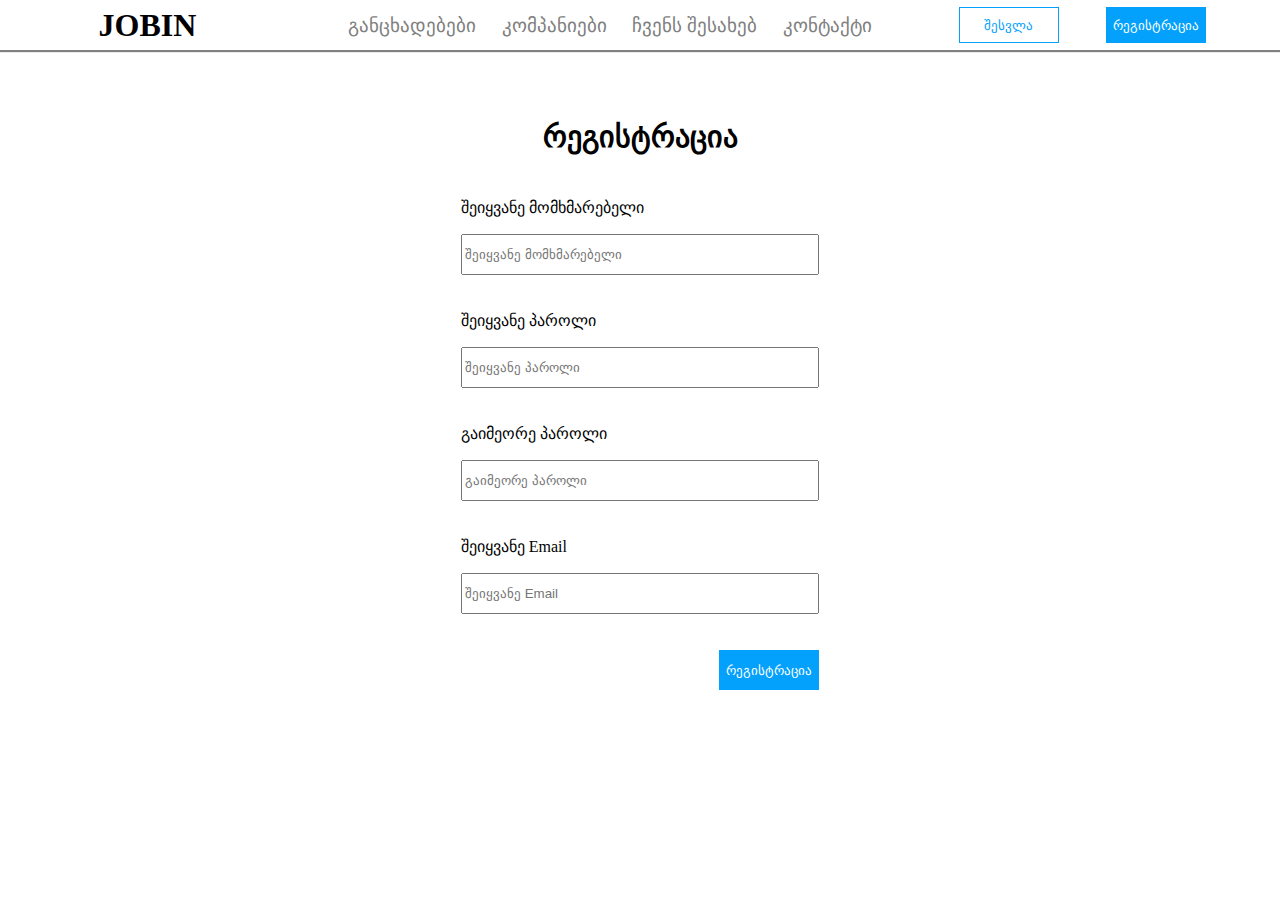
<file: registracia.html>
<!DOCTYPE html>
<html>
    <head>
        <meta charset="utf-8">
        <title>Main page</title>
        <link rel="stylesheet" href="registraciaa.css">
    </head>
  <body>
    <nav class="navbar">
        <div class="zone">
            <div class="zone2"><h1><a href="index.html">JOBIN</a></h1></div>
            <div class="zone3">
                <ul class="first">
                    <li><a href="#">განცხადებები</a></li>
                    <li><a href="gancxadebebi.html">კომპანიები</a></li>
                    <li><a href="#">ჩვენს შესახებ</a></li>
                    <li><a href="#">კონტაქტი</a></li>
                </ul>
            </div>
            <div class="zone4">
                <button class="btn1"><a id="a1" href="sheslva.html">შესვლა</a></button><br><br>
                <button class="btn2"><a id="a2" href="registracia.html">რეგისტრაცია</a></button>
            </div>
    <header>
        <div class="container">
            <h2>რეგისტრაცია</h2><br>
                <form action="#">
                    <label for="username">შეიყვანე მომხმარებელი</label><br><br>
                    <input class="iptsize" type="text" placeholder="შეიყვანე მომხმარებელი" name="username" required><br><br><br>
                    <label for="password">შეიყვანე პაროლი</label><br><br>
                    <input class="iptsize" type="password" placeholder="შეიყვანე პაროლი" name="password" required><br><br><br>
                    <label for="password">გაიმეორე პაროლი</label><br><br>
                    <input class="iptsize" type="password" placeholder="გაიმეორე პაროლი" name="password" required><br><br><br>
                    <label for="email">შეიყვანე Email</label><br><br>
                    <input class="iptsize" type="email" placeholder="შეიყვანე Email" name="email" required><br><br><br>
                    <button class="btn33">რეგისტრაცია</button>
                </form>

        </div>
    </header>
  </body>
</file>
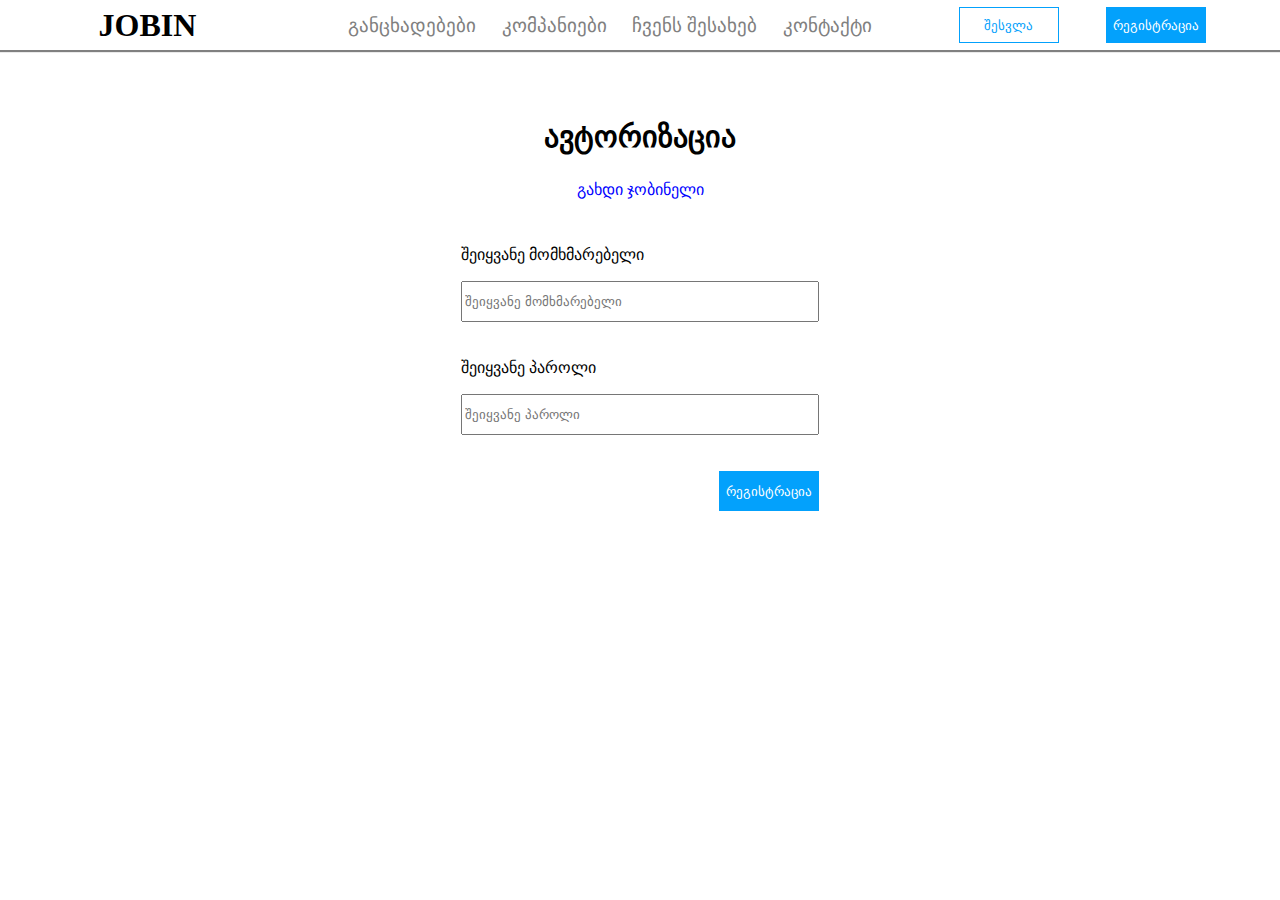
<file: sheslva.html>
<!DOCTYPE html>
<html>
    <head>
        <meta charset="utf-8">
        <title>ავტორიზაცია</title>
        <link rel="stylesheet" href="shesvla.css">
    </head>
  <body>
    <nav class="navbar">
        <div class="zone">
            <div class="zone2"><h1><a href="index.html">JOBIN</a></h1></div>
            <div class="zone3">
                <ul class="first">
                    <li><a href="#">განცხადებები</a></li>
                    <li><a href="gancxadebebi.html">კომპანიები</a></li>
                    <li><a href="#">ჩვენს შესახებ</a></li>
                    <li><a href="#">კონტაქტი</a></li>
                </ul>
            </div>
            <div class="zone4">
                <button class="btn1"><a id="a1" href="sheslva.html">შესვლა</a></button><br><br>
                <button class="btn2"><a id="a2" href="registracia.html">რეგისტრაცია</a></button>
            </div>
        <div class="container">
            <h2>ავტორიზაცია</h2>
            <p>გახდი ჯობინელი</p>
            <form action="#">
                <label for="username">შეიყვანე მომხმარებელი</label><br><br>
                    <input class="iptsize" type="text" placeholder="შეიყვანე მომხმარებელი" name="username" required><br><br><br>
                    <label for="password">შეიყვანე პაროლი</label><br><br>
                    <input class="iptsize" type="password" placeholder="შეიყვანე პაროლი" name="password" required><br><br><br>
                    <button class="btn33">რეგისტრაცია</button>
            </form>
        </div>
</file>
<file: registraciaa.css>
body {
    /* background-color: azure; */
    margin: 0;
    padding: 0;
    display: block;
}

.zone {
    height: 50px;
    display: flex;
    align-items: center;
    background-color: white;
    box-shadow: 1px 1px 1px 1px grey;
}

span {
    color: #03a1fc;
}

.zone2 {
    width: 300px;

}

.zone2 a {
    text-decoration: none;
    color: black;
}

h1 {
    color: black;
    display: flex;
    justify-content: center;
}
.zone3 {
    width: 600px;
}


.zone4 {
    width: 300px;
    display: flex;
    justify-content: space-evenly;
    padding: 20px;
    margin: 30px;
}

.zone4 #a1 {
    text-decoration: none;
    color: #03a1fc;
}

.zone4 #a2 {
    text-decoration: none;
    color: white;
}

.first {
    list-style: none;
    display: flex;
    justify-content: space-around;
    font-size: 1.2em;
    
}

li a {
    text-decoration: none;
    color: grey;
}

.btn1 {
    color: #03a1fc;
    border: 1px solid #03a1fc;
    width: 100px;
    background-color: white;
}
.btn2 {
    color: white;
    border: 1px solid #03a1fc;
    width: 100px;
    background-color: #03a1fc;
}

.container {
    /* border: 3px solid black; */
    height: 650px;
    width: 100%;
    position: absolute;
    left: 0%;
    top: 8.2%;
    text-align: center;
}



h2 {
    padding-top: 20px;
    font-size: 1.9em;
}

.iptsize {
    width: 350px;
    height: 35px;
}

label {
    position: absolute;
    left: 36%;
    padding-bottom: 20px;
}

.btn33 {
    color: white;
    border: 1px solid #03a1fc;
    background-color: #03a1fc;
    width: 100px;
    height: 40px;
    position: absolute;
    right: 36%;
}
</file>
<file: shesvla.css>
body {
    /* background-color: azure; */
    margin: 0;
    padding: 0;
    display: block;
}

.zone {
    height: 50px;
    display: flex;
    align-items: center;
    background-color: white;
    box-shadow: 1px 1px 1px 1px grey;
}

span {
    color: #03a1fc;
}

.zone2 {
    width: 300px;

}

.zone2 a {
    text-decoration: none;
    color: black;
}

h1 {
    color: black;
    display: flex;
    justify-content: center;
}
.zone3 {
    width: 600px;
}


.zone4 {
    width: 300px;
    display: flex;
    justify-content: space-evenly;
    padding: 20px;
    margin: 30px;
}

.zone4 #a1 {
    text-decoration: none;
    color: #03a1fc;
}

.zone4 #a2 {
    text-decoration: none;
    color: white;
}

.first {
    list-style: none;
    display: flex;
    justify-content: space-around;
    font-size: 1.2em;
    
}

li a {
    text-decoration: none;
    color: grey;
}

.btn1 {
    color: #03a1fc;
    border: 1px solid #03a1fc;
    width: 100px;
    background-color: white;
}
.btn2 {
    color: white;
    border: 1px solid #03a1fc;
    width: 100px;
    background-color: #03a1fc;
}

.container {
    /* border: 3px solid black; */
    height: 550px;
    width: 100%;
    position: absolute;
    left: 0%;
    top: 8.2%;
    text-align: center;
}

h2 {
    padding-top: 20px;
    font-size: 1.9em;
}

.iptsize {
    width: 350px;
    height: 35px;
}

label {
    position: absolute;
    left: 36%;
    padding-bottom: 20px;
}

.container form {
    padding: 30px;
}

.container p {
    color: blue;
}

.btn33 {
    color: white;
    border: 1px solid #03a1fc;
    background-color: #03a1fc;
    width: 100px;
    height: 40px;
    position: absolute;
    right: 36%;
}
</file>
